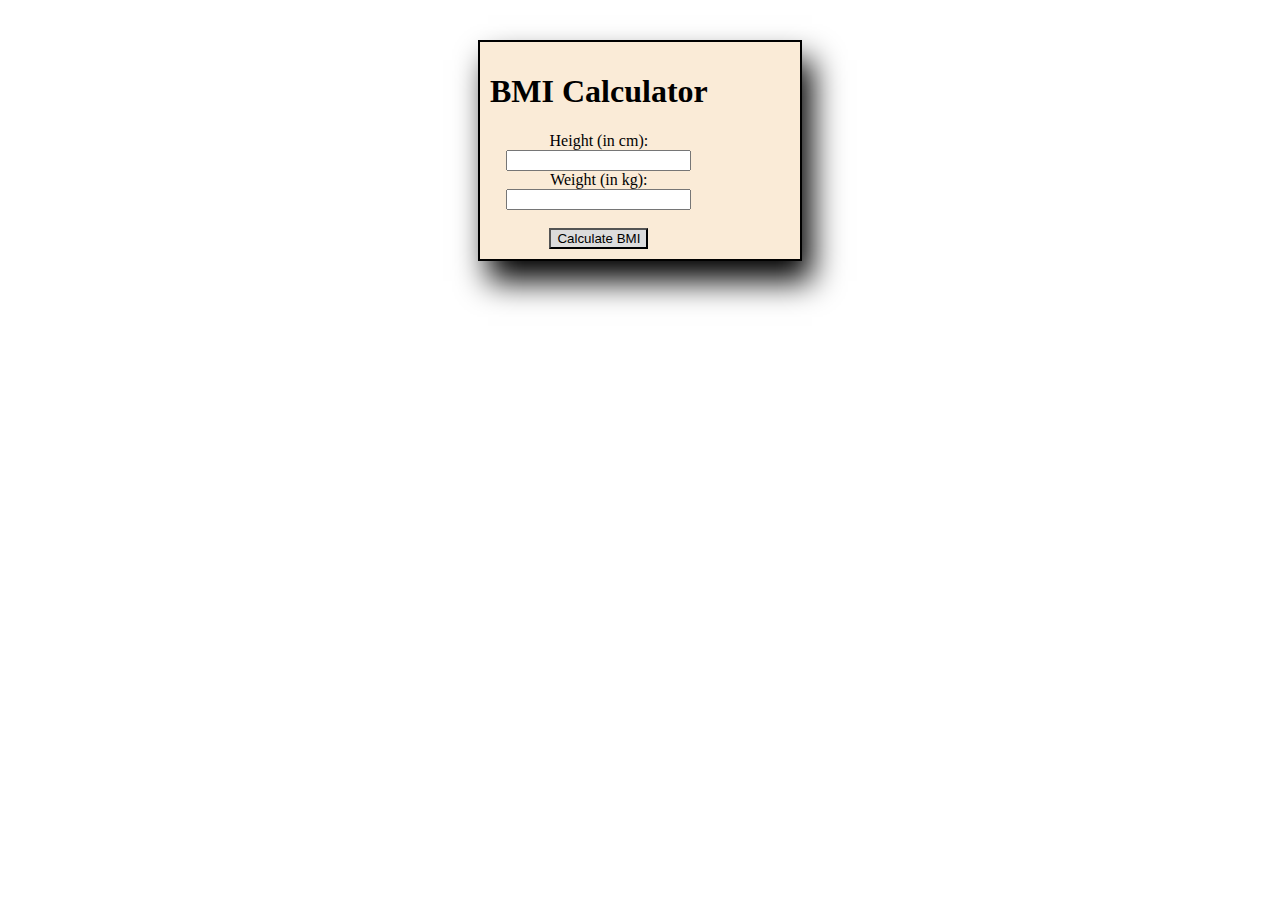
<file: binisha.html>
<!DOCTYPE html>
<html lang="en">
<head>
    <meta charset="UTF-8">
    <meta name="viewport" content="width=device-width, initial-scale=1.0">
    <title>Document</title>
    <link rel="stylesheet" href="./binisha.css">
</head>
<body>
   <div class="Calculate">
    
     <form action="" id="bmiform">
          <h1 class="">BMI Calculator</h1>
        <label  >Height (in cm):</label>
        <br>
        <input type="number" id="height" required>
        <br>

        <label  >Weight (in kg):</label>
        <br>
        <input type="number" id="weight" required>
        <br><br>
        <button class="button" type="submit">Calculate BMI</button>
        </form>
        <div id="result" > </div>
        </div>
        <script src="./script.js"></script>
</body>
</html>
</file>
<file: binisha.css>
.body{
    background-color: antiquewhite;
}
.Calculate{
    display: flex;
    border: 2px solid black;
    text-align: center;
    width: 300px;
    padding: 10px;
    margin-right: 100%;
    margin: 40px auto;
    box-shadow: 10px 20px 30px black;
    background-color: antiquewhite;
}
.button{
    background-color:gainsboro;
}
</file>
